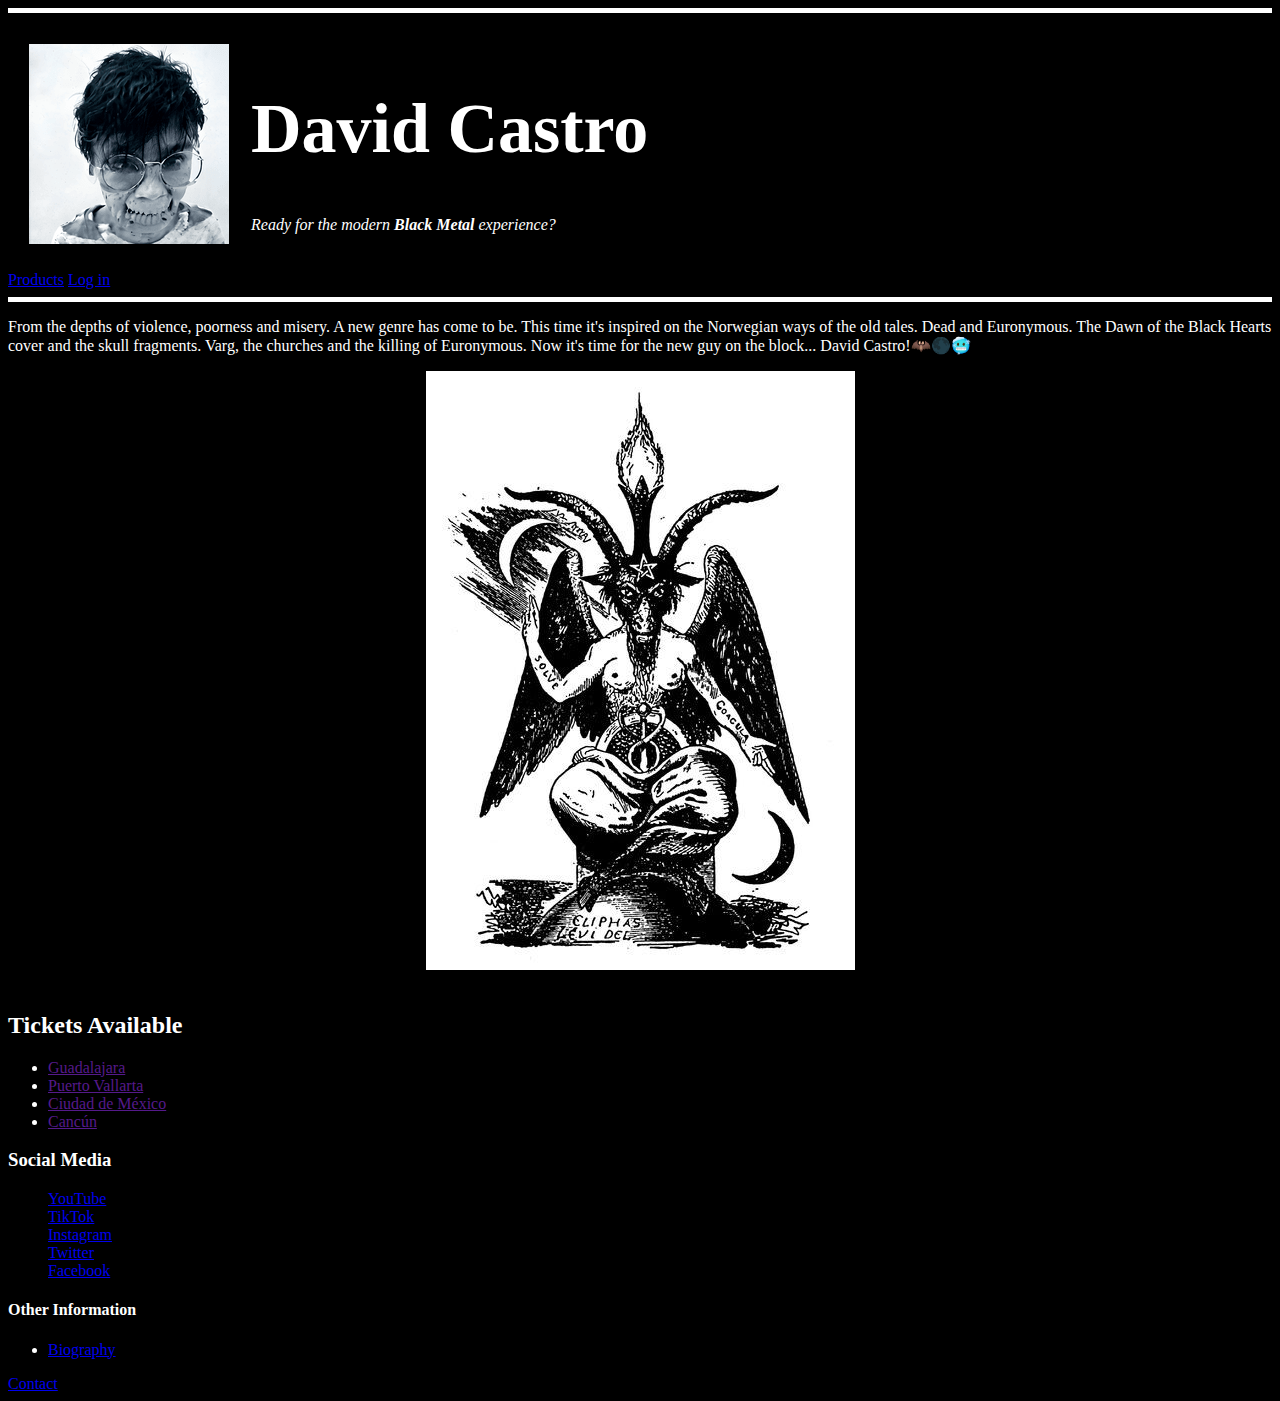
<file: index.html>
<!DOCTYPE html>
<head>
    <meta charset="UTF-8">
    <title>David Castro</title>
    <link rel="stylesheet" href="css/styles.css">
</head>
<body>
    <hr>
    <table cellspacing="20">
        <tr>
            <td><img src="Images/AI scary smile 1 200x200.png" alt="Profile picture"></td>
            <td><h1>David Castro</h1> <p><em>Ready for the modern 
                <strong>Black Metal</strong> experience?</em></p></td>
        </tr>
    </table>
    <a href="products.html">Products</a>
    <a href="registration.html">Log in</a>
    <hr>
    <p>From the depths of violence, poorness and misery. A new genre has come to be.
        This time it's inspired on the Norwegian ways of the old tales. Dead and Euronymous.
        The Dawn of the Black Hearts cover and the skull fragments. Varg, the churches and the killing of Euronymous.
        Now it's time for the new guy on the block... David Castro!🦇🌑🥶</p>
        <center><img src="Images/Satan artwork.jpg" alt="Satan artwork"></center>
    <br>
    <h2>Tickets Available</h2>
    <ul>
        <li><a href="">Guadalajara</a></li>
        <li><a href="">Puerto Vallarta</a></li>
        <li><a href="">Ciudad de México</a></li>
        <li><a href="">Cancún</a></li>
    </ul>
    <h3>Social Media</h3>
    <ul style="list-style-type: none">
        <li><a href="https://www.youtube.com/channel/UC9q6ZX3HWLj3GE2xzDglRbA">YouTube</a></li>
        <li><a href="https://www.tiktok.com/@davidcastro841991">TikTok</a></li>
        <li><a href="https://www.instagram.com/davidcastro_8_4_1991/">Instagram</a></li>
        <li><a href="https://twitter.com/DavidCa81480758">Twitter</a></li>
        <li><a href="https://www.facebook.com/profile.php?id=100089854305679">Facebook</a></li>
    </ul>
    <h4>Other Information</h4>
    <ul>
        <li><a href="biography.html">Biography</a></li>
    </ul>
    <a href="contact.html">Contact</a>
</body>
</html>
</file>
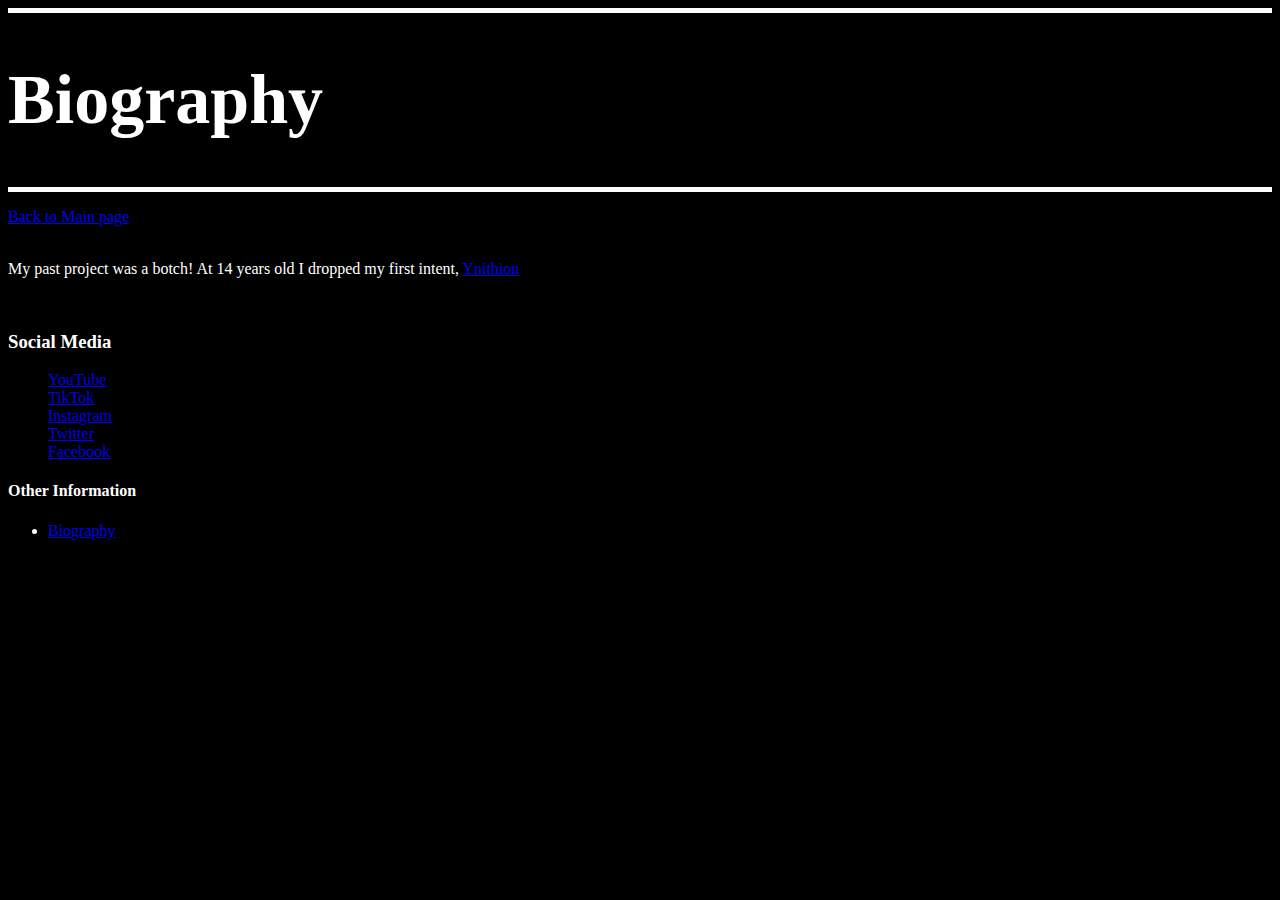
<file: biography.html>
<!DOCTYPE html>
<html lang="en">
<head>
    <meta charset="UTF-8">
    <title>Biography</title>
    <link rel="stylesheet" href="css/styles.css">
</head>
<body>
    <hr>
    <h1>Biography</h1>
    <hr>
        <p><a href="index.html">Back to Main page</a></p>
        <br>
        My past project was a botch! 
        At 14 years old I dropped my first intent, <a href="https://www.youtube.com/@ynithion5622">Ynithion</a></p>
    <br>
    <h3>Social Media</h3>
    <ul style="list-style-type: none">
        <li><a href="https://www.youtube.com/channel/UC9q6ZX3HWLj3GE2xzDglRbA">YouTube</a></li>
        <li><a href="https://www.tiktok.com/@davidcastro841991">TikTok</a></li>
        <li><a href="https://www.instagram.com/davidcastro_8_4_1991/">Instagram</a></li>
        <li><a href="https://twitter.com/DavidCa81480758">Twitter</a></li>
        <li><a href="https://www.facebook.com/profile.php?id=100089854305679">Facebook</a></li>
    </ul>
    <h4>Other Information</h4>
    <ul>
        <li><a href="biography.html">Biography</a></li>
    </ul>
</body>
</html>
</file>
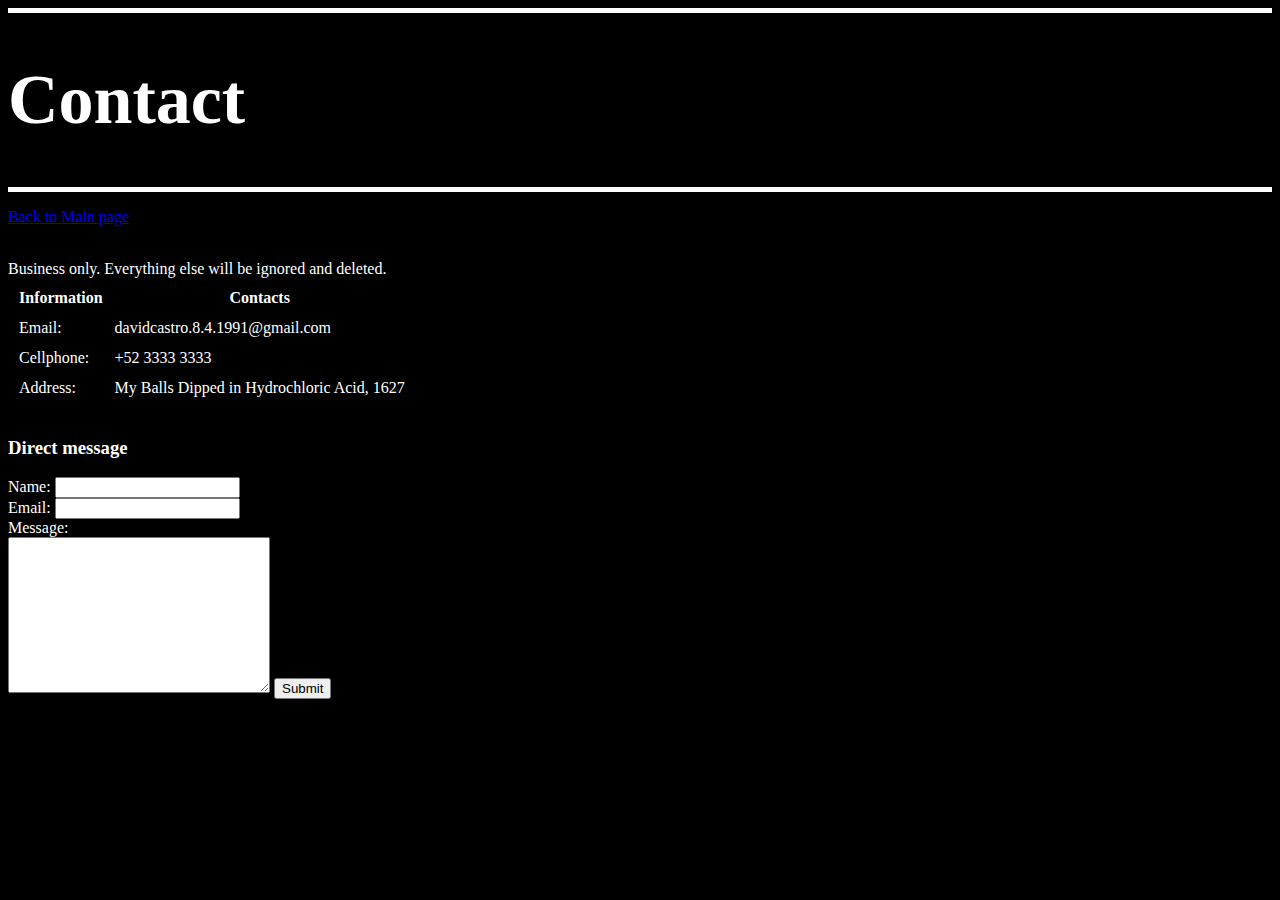
<file: contact.html>
<!DOCTYPE html>
<html lang="en">
<head>
    <meta charset="UTF-8">
    <title>Contact</title>
    <link rel="stylesheet" href="css/styles.css">
</head>
<body>
    <hr>
    <h1>Contact</h1>
    <hr>
    <p><a href="index.html">Back to Main page</a></p>
    <br>
    <table cellspacing="10">
        <thead>
            <th>Information</th>
            <th>Contacts</th>
        </thead>
        <tbody>
            <tr>
                <td>Email:</td>
                <td>davidcastro.8.4.1991@gmail.com</td>
            </tr>
            <tr>
                <td>Cellphone:</td>
                <td>+52 3333 3333</td>
            </tr>
            <tr>
                <td>Address:</td>
                <td>My Balls Dipped in Hydrochloric Acid, 1627</td>
            </tr>
        </tbody>
        <tfoot>
            <tr>Business only. Everything else will be ignored and deleted.</tr>
        </tfoot>
    </table>
    <h3>Direct message</h3>
    <form action="mailto:davidcastro.8.4.1991@gmail.com" method="post" enctype="text/plain">
        <label>Name:</label>
        <input type="text" name="Name" value="">
        <br>
        <label>Email:</label>
        <input name="Email" type="email">
        <br>
        <label>Message:</label>
        <br>
        <textarea name="Message" id="" cols="30" rows="10"></textarea>
        <input type="submit" value="Submit">
    </form>
</body>
</html>
</file>
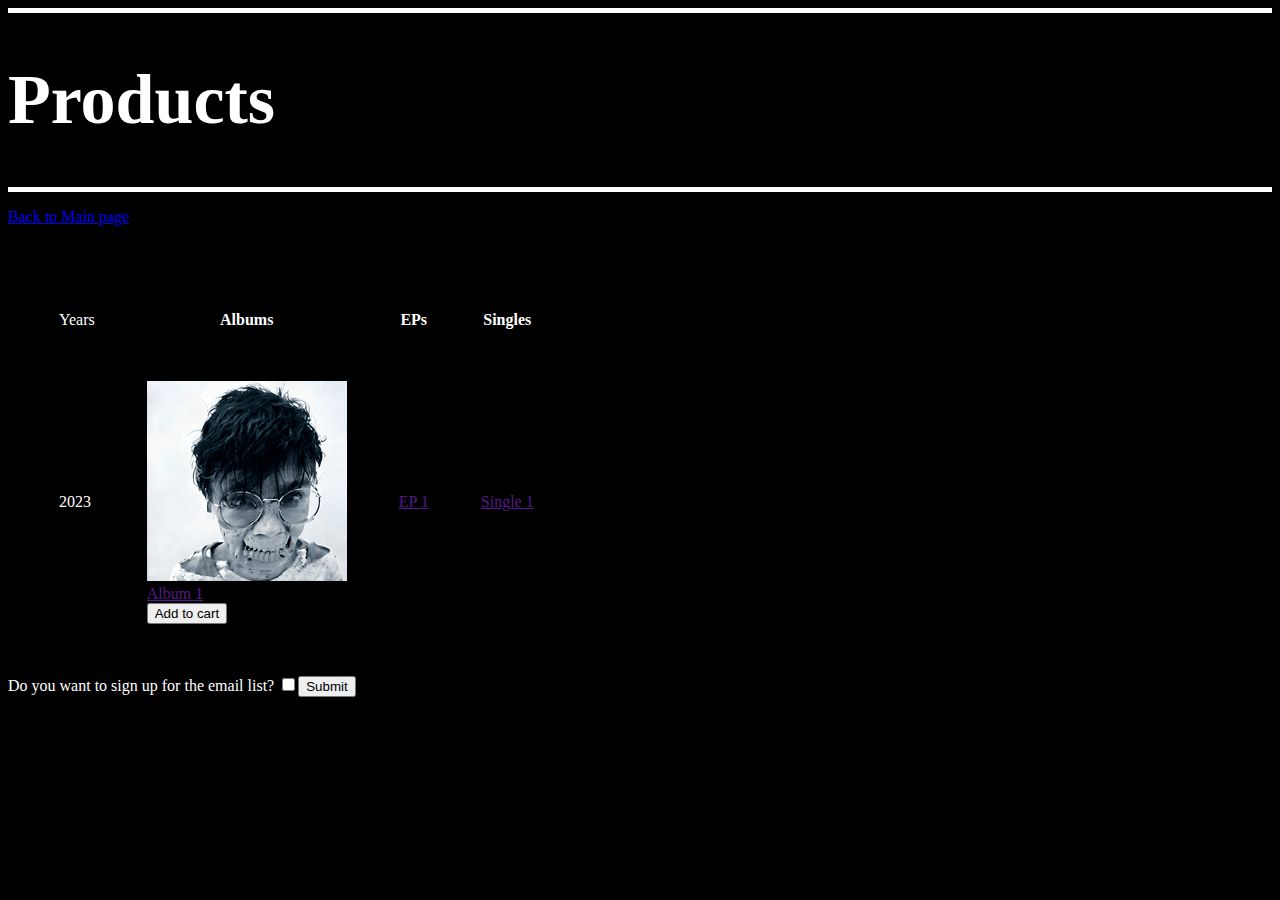
<file: products.html>
<!DOCTYPE html>
<html lang="en">
<head>
    <meta charset="UTF-8">
    <title>Products</title>
    <link rel="stylesheet" href="css/styles.css">
</head>
<body>
    <hr>
    <h1>Products</h1>
    <hr>
    <p><a href="index.html">Back to Main page</a></p>
    <br>
    <table cellspacing="50">
        <thead>
            <td>Years</td>
            <th>Albums</th>
            <th>EPs</th>
            <th>Singles</th>
        </thead>
        <tbody>
            <tr>
                <td>2023</td>
                <td><img src="Images/AI scary smile 1 200x200.png" alt="Album 1"> 
                    <br> <a href="">Album 1</a> <br> <input type="button" value="Add to cart"></td>
                <td><a href="">EP 1</a></td>
                <td><a href="">Single 1</a></td>
            </tr>
        </tbody>
    </table>
    <form>
        <label>Do you want to sign up for the email list?</label>
        <input type="checkbox"><input type="submit" value="Submit">
    </form>
</body>
</html>
</file>
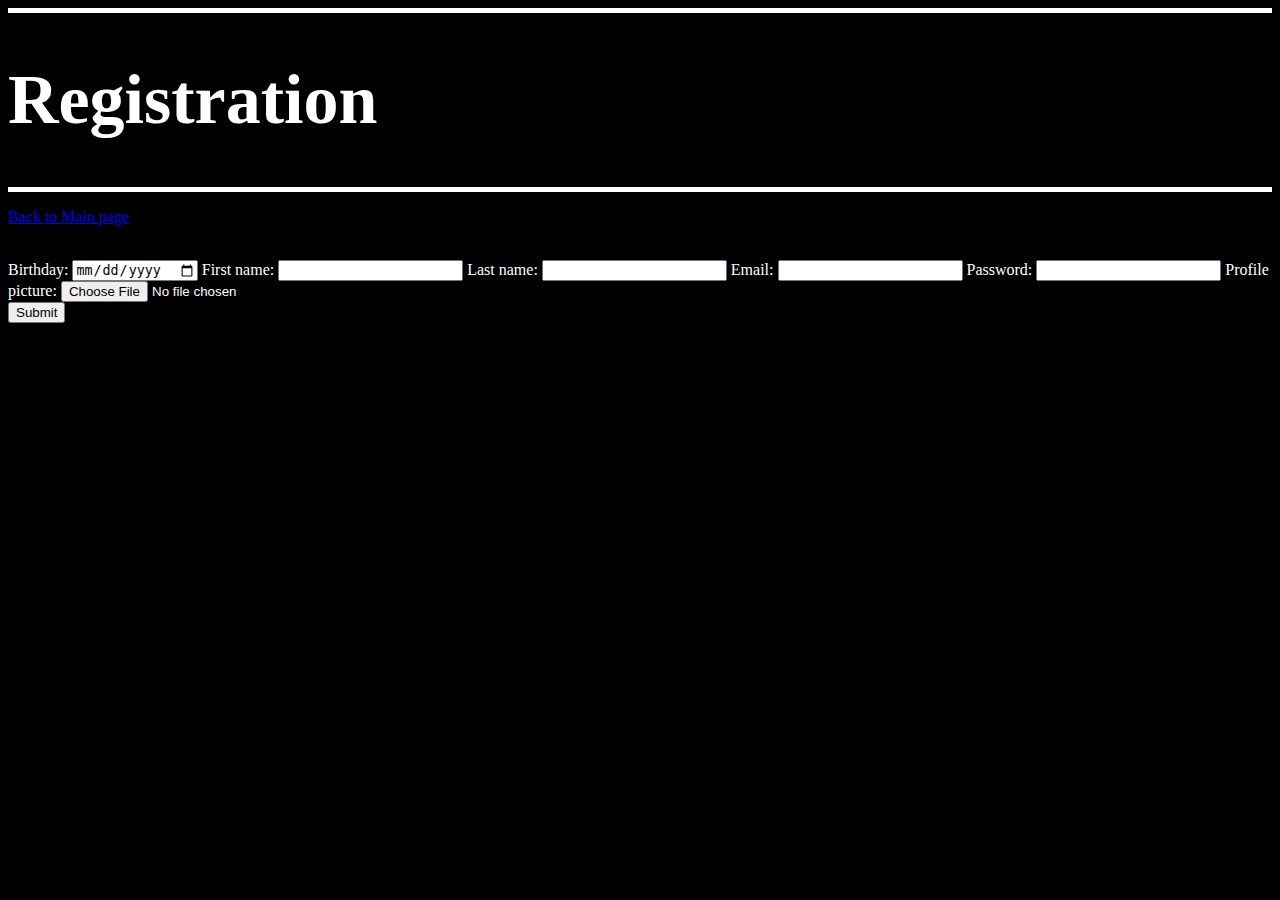
<file: registration.html>
<!DOCTYPE html>
<html lang="en">
<head>
    <meta charset="UTF-8">
    <title>Registration</title>
    <link rel="stylesheet" href="css/styles.css">
</head>
<body>
    <hr>
    <h1>Registration</h1>
    <hr>
    <p><a href="index.html">Back to Main page</a></p>
    <br>
    <form>
        <label>Birthday:</label>
        <input type="date">
        <label>First name:</label>
        <input type="text">
        <label>Last name:</label>
        <input type="text">
        <label for="email_address">Email:</label>        
        <input type="email" id="email_address" name="email_address">
        <label for="password">Password:</label>
        <input type="password" id="password" name="password">
        <label for="image_file">Profile picture:</label>
        <input type="file" id="image_file" name="image_file" accept="image/*">
        <br>
        <input type="submit" value="Submit">
    </form>
</body>
</html>
</file>
<file: css/styles.css>
body {
    background-color: black;
    color: white;
 }
 h1 {
    font-size: 70px;
 }
 hr {
     background-color: white;
     border-style: none;
     height: 5px;
 }
</file>
